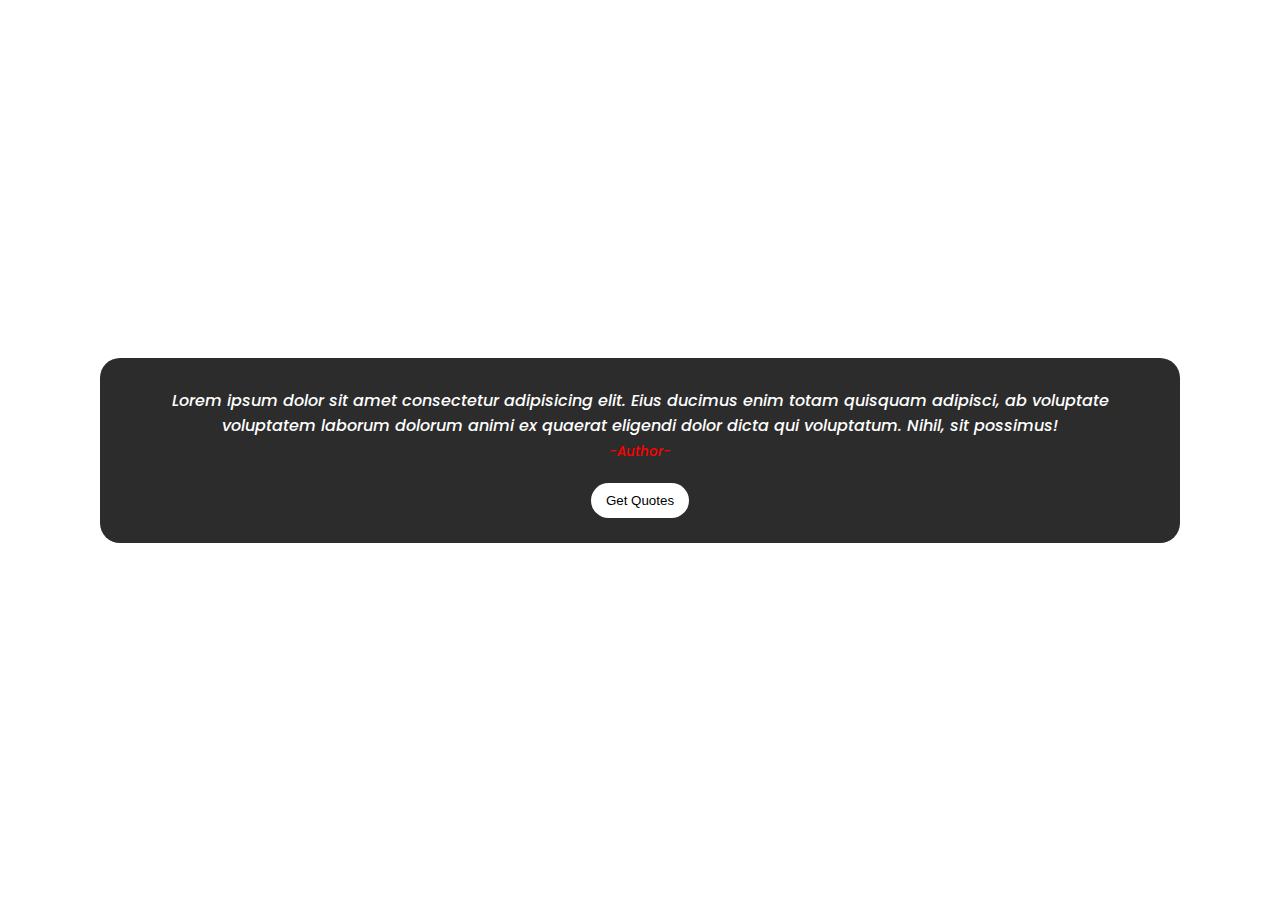
<file: Random Quotes/index.html>
<!DOCTYPE html>
<html lang="en">
<head>
    <meta charset="UTF-8">
    <meta name="viewport" content="width=device-width, initial-scale=1.0">
    <title>Random Quotes 📔</title>
    <link rel="shortcut icon" href="https://imgs.search.brave.com/jqnN85NTTNJKz4kfZeauOEjgOBBjUicdC8IcEB0tr0c/rs:fit:860:0:0/g:ce/aHR0cHM6Ly93d3cu/dGhvdWdodGNvLmNv/bS90aG1iL1dPOGdf/cUxVYno1czh4T3pD/dFluWG1idlRVVT0v/MjUweDAvZmlsdGVy/czpub191cHNjYWxl/KCk6bWF4X2J5dGVz/KDE1MDAwMCk6c3Ry/aXBfaWNjKCkvU2F0/dXJuU3RhdHVlLTU2/YWFhMjNkM2RmNzhj/Zjc3MmI0NWJiNS5q/cGc" type="image/x-icon">
    
    <link rel="stylesheet" href="style.css">
</head>
<body>
    <div class="quote-container">
        <div id="quoteOutput">
            <span>
                Lorem ipsum dolor sit amet consectetur adipisicing elit. Eius ducimus enim totam quisquam adipisci, ab voluptate voluptatem laborum dolorum animi ex quaerat eligendi dolor dicta qui voluptatum. Nihil, sit possimus!
            </span>
        </div>
        <div id="authorOutput">
            <small>-Author-</small>
        </div>
        <button class="btn" id="quoteBtn" >Get Quotes</button>
    </div>
    <script src="script.js"></script>

</body>
</html>
</file>
<file: Random Quotes/style.css>
@import url('https://fonts.googleapis.com/css2?family=Poppins:ital,wght@0,100;0,200;0,300;0,400;0,500;0,600;0,700;0,800;0,900;1,100;1,200;1,300;1,400;1,500;1,600;1,700;1,800;1,900&display=swap');

* {
    margin: 0;
    padding: 0;
}

body{
    background-image: url('https://gifdb.com/images/high/aesthetic-anime-tower-pencil-sketch-rg48jhi6rdnoh49q.webp');
    background-size: cover;
    text-align: center;
    font-family: "Poppins", sans-serif;
    font-weight: 500;
    font-style: italic;
    display: flex;
    flex-direction: column;
    justify-content: center;
    align-items: center;
    height: 100vh;

}

.quote-container {
    padding-left: 60px;
    padding-right: 60px;
    padding-top: 30px;
    padding-bottom: 25px;
    background-color: #2c2c2c;
    color: white;
    margin: 100px;
    border-radius: 20px;
}

small{
    color: red;
}

button {
    background-color: white;
    border: none;
    padding-top: 10px;
    padding-bottom: 10px;
    padding-left: 15px;
    padding-right: 15px;
    border-radius: 20px;
    font-weight: 500;
    margin-top: 20px;
    cursor: pointer;
    transition: all 0.15s ease-in-out;
}

button:hover {
    background-color: red;
    color: white;
}
</file>
